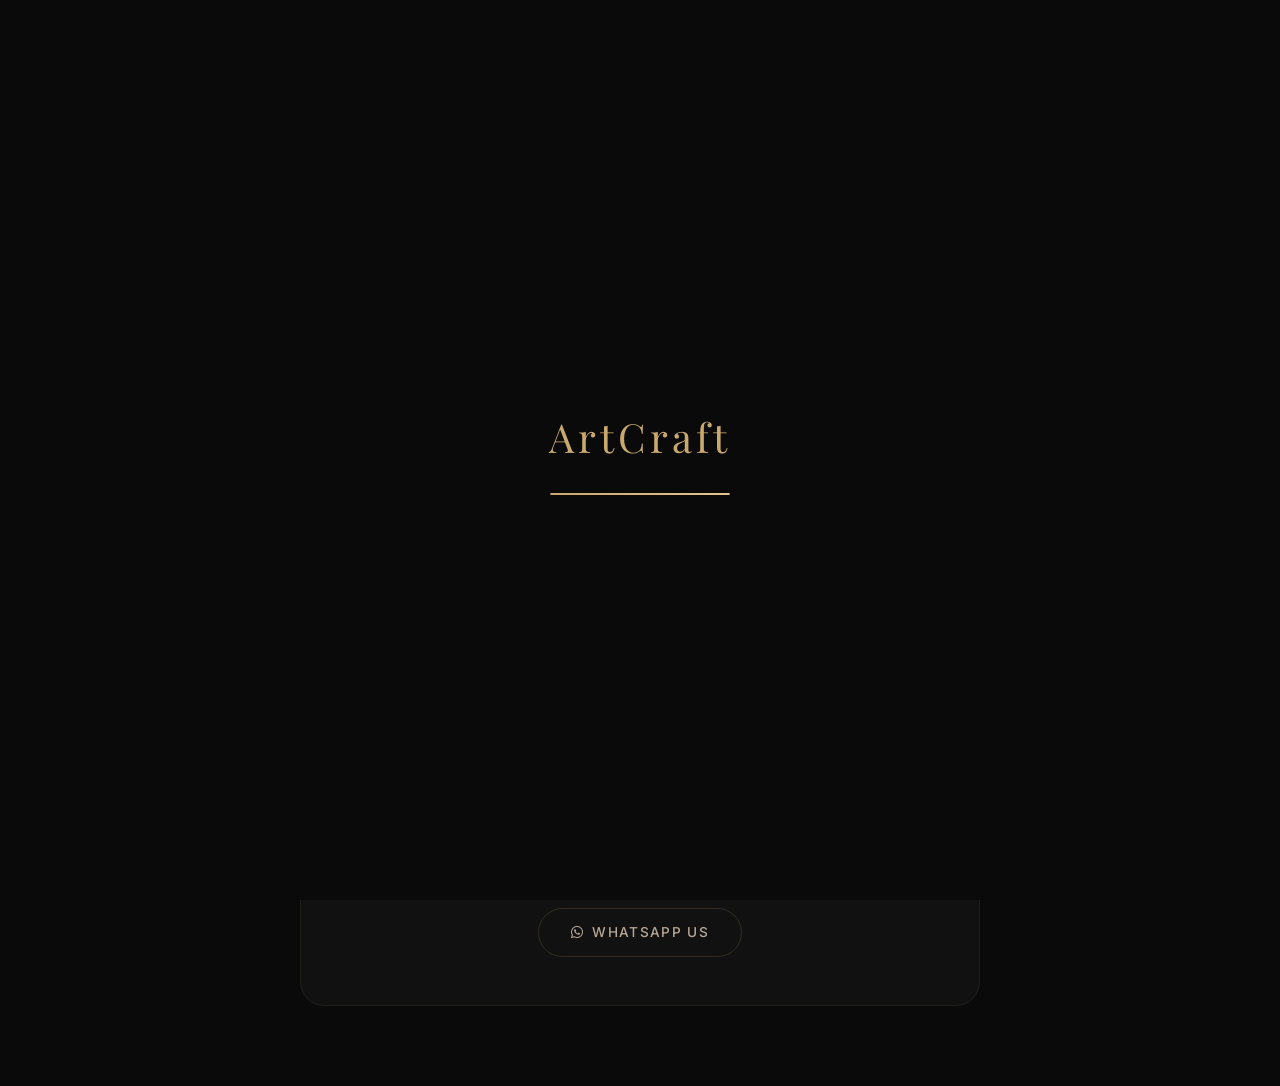
<file: order-success.html>
<!doctype html>
<html lang="en">
  <head>
    <meta charset="UTF-8" />
    <meta name="viewport" content="width=device-width, initial-scale=1.0" />
    <title>Order Confirmed — ArtCraft</title>
    <link rel="manifest" href="manifest.json" />
    <link rel="stylesheet" href="style.css" />
    <link
      rel="stylesheet"
      href="https://cdnjs.cloudflare.com/ajax/libs/font-awesome/6.5.1/css/all.min.css"
    />
    <style>
      body {
        display: flex;
        flex-direction: column;
        min-height: 100vh;
      }
      .success-wrap {
        flex: 1;
        display: flex;
        align-items: center;
        justify-content: center;
        padding: calc(var(--nav-h) + 3rem) 5% 5rem;
      }
      .success-card {
        max-width: 680px;
        width: 100%;
        background: var(--bg2);
        border: 1px solid var(--border2);
        border-radius: 24px;
        padding: 3rem;
        text-align: center;
        position: relative;
        overflow: hidden;
      }
      .success-card::before {
        content: "";
        position: absolute;
        top: 0;
        left: 0;
        right: 0;
        height: 2px;
        background: linear-gradient(
          90deg,
          transparent,
          var(--gold),
          transparent
        );
      }
      .success-icon {
        width: 88px;
        height: 88px;
        background: rgba(76, 175, 80, 0.1);
        border: 2px solid #4caf50;
        border-radius: 50%;
        display: flex;
        align-items: center;
        justify-content: center;
        margin: 0 auto 2rem;
        font-size: 2.2rem;
        color: #4caf50;
        animation: iconPop 0.6s cubic-bezier(0.34, 1.56, 0.64, 1) forwards;
      }
      @keyframes iconPop {
        from {
          transform: scale(0);
          opacity: 0;
        }
        to {
          transform: scale(1);
          opacity: 1;
        }
      }
      .confetti-piece {
        position: absolute;
        width: 8px;
        height: 8px;
        border-radius: 2px;
        animation: confettiFall linear forwards;
      }
      @keyframes confettiFall {
        0% {
          transform: translateY(-20px) rotate(0deg);
          opacity: 1;
        }
        100% {
          transform: translateY(120%) rotate(720deg);
          opacity: 0;
        }
      }
      .order-steps {
        display: grid;
        grid-template-columns: repeat(4, 1fr);
        gap: 1rem;
        margin: 2.5rem 0;
        text-align: center;
      }
      .order-step-icon {
        width: 44px;
        height: 44px;
        border-radius: 50%;
        background: rgba(201, 169, 110, 0.1);
        border: 1px solid var(--border);
        display: flex;
        align-items: center;
        justify-content: center;
        margin: 0 auto 0.6rem;
        color: var(--gold);
      }
      .order-step-label {
        font-size: 0.75rem;
        color: var(--text2);
        line-height: 1.4;
      }
      .order-step.done .order-step-icon {
        background: rgba(76, 175, 80, 0.1);
        border-color: #4caf50;
        color: #4caf50;
      }
      .order-step.current .order-step-icon {
        background: rgba(201, 169, 110, 0.15);
        border-color: var(--gold);
      }
      @media (max-width: 600px) {
        .order-steps {
          grid-template-columns: repeat(2, 1fr);
        }
      }
    </style>
  </head>
  <body>
    <div id="loading-screen">
      <div class="loading-logo">ArtCraft</div>
      <div class="loading-bar"><div class="loading-bar-inner"></div></div>
    </div>

    <nav class="navbar scrolled">
      <div class="nav-inner">
        <a href="index.html" class="nav-logo">ArtCraft</a>
        <div style="font-size: 0.85rem; color: var(--text2)">
          Need help?
          <a href="contact.html" style="color: var(--gold)">Contact us</a>
        </div>
      </div>
    </nav>

    <div class="success-wrap">
      <div class="success-card" id="success-card">
        <div class="success-icon"><i class="fas fa-check"></i></div>
        <h1
          style="
            font-family: var(--font-display);
            font-size: 2.2rem;
            color: var(--cream);
            margin-bottom: 0.75rem;
          "
        >
          Order <em style="color: var(--gold)">Confirmed!</em>
        </h1>
        <p
          style="
            color: var(--text2);
            font-size: 0.95rem;
            line-height: 1.8;
            margin-bottom: 1.5rem;
          "
        >
          Thank you for choosing ArtCraft! Your order has been placed
          successfully. We'll send you updates via WhatsApp and email as your
          artwork progresses.
        </p>

        <div
          class="glass-card"
          style="
            padding: 1.25rem;
            margin-bottom: 2rem;
            display: flex;
            justify-content: space-between;
            gap: 1rem;
            flex-wrap: wrap;
          "
        >
          <div>
            <p
              style="
                font-size: 0.72rem;
                color: var(--text3);
                letter-spacing: 0.1em;
                text-transform: uppercase;
                margin-bottom: 0.2rem;
              "
            >
              Order ID
            </p>
            <p style="color: var(--cream); font-weight: 500" id="order-id">
              #AC-0000
            </p>
          </div>
          <div>
            <p
              style="
                font-size: 0.72rem;
                color: var(--text3);
                letter-spacing: 0.1em;
                text-transform: uppercase;
                margin-bottom: 0.2rem;
              "
            >
              Estimated Delivery
            </p>
            <p style="color: var(--cream); font-weight: 500">
              7–10 Working Days
            </p>
          </div>
          <div>
            <p
              style="
                font-size: 0.72rem;
                color: var(--text3);
                letter-spacing: 0.1em;
                text-transform: uppercase;
                margin-bottom: 0.2rem;
              "
            >
              Payment
            </p>
            <p style="color: #4caf50; font-weight: 500">
              <i class="fas fa-check-circle"></i> Confirmed
            </p>
          </div>
        </div>

        <!-- Order Progress -->
        <p
          style="
            font-size: 0.78rem;
            text-transform: uppercase;
            letter-spacing: 0.12em;
            color: var(--gold);
            margin-bottom: 1rem;
          "
        >
          Order Progress
        </p>
        <div class="order-steps">
          <div class="order-step done">
            <div class="order-step-icon"><i class="fas fa-check"></i></div>
            <p class="order-step-label">Order Placed</p>
          </div>
          <div class="order-step current">
            <div class="order-step-icon"><i class="fas fa-pencil-alt"></i></div>
            <p class="order-step-label">Artwork in Progress</p>
          </div>
          <div class="order-step">
            <div class="order-step-icon">
              <i class="fas fa-check-double"></i>
            </div>
            <p class="order-step-label">Quality Check</p>
          </div>
          <div class="order-step">
            <div class="order-step-icon"><i class="fas fa-truck"></i></div>
            <p class="order-step-label">Shipped to You</p>
          </div>
        </div>

        <div
          style="
            background: rgba(201, 169, 110, 0.05);
            border: 1px solid var(--border2);
            border-radius: var(--radius2);
            padding: 1.25rem;
            margin: 1.5rem 0;
            text-align: left;
          "
        >
          <p style="font-size: 0.85rem; color: var(--text2); line-height: 1.8">
            <i
              class="fab fa-whatsapp"
              style="color: #4caf50; margin-right: 0.4rem"
            ></i>
            We'll share a
            <strong style="color: var(--cream)">progress photo</strong> on
            WhatsApp before framing and shipping. Your satisfaction is our
            priority — one revision is always included.
          </p>
        </div>

        <div
          style="
            display: flex;
            gap: 1rem;
            justify-content: center;
            flex-wrap: wrap;
          "
        >
          <a href="index.html" class="btn btn-gold"
            ><i class="fas fa-home"></i> Back to Home</a
          >
          <a href="shop.html" class="btn btn-outline"
            ><i class="fas fa-shopping-bag"></i> Continue Shopping</a
          >
          <a href="https://wa.me/919040405798" class="btn btn-ghost"
            ><i class="fab fa-whatsapp"></i> WhatsApp Us</a
          >
        </div>
      </div>
    </div>

    <div id="toast-container"></div>
    <script src="script.js"></script>
    <script>
      // Generate order ID
      const orderId = "#AC-" + Math.floor(Math.random() * 90000 + 10000);
      document.getElementById("order-id").textContent = orderId;

      // Confetti
      const card = document.getElementById("success-card");
      const colors = ["#c9a96e", "#e8d5b7", "#4caf50", "#e2c68e", "#ffffff"];
      for (let i = 0; i < 30; i++) {
        setTimeout(() => {
          const c = document.createElement("div");
          c.className = "confetti-piece";
          c.style.cssText = `left:${Math.random() * 100}%;top:-10px;background:${colors[Math.floor(Math.random() * colors.length)]};animation-duration:${Math.random() * 2 + 1.5}s;animation-delay:${Math.random() * 0.5}s;transform:rotate(${Math.random() * 360}deg)`;
          card.appendChild(c);
          setTimeout(() => c.remove(), 3000);
        }, i * 80);
      }
      showToast(
        '<i class="fas fa-check-circle"></i> Order placed successfully!',
        "success",
        5000,
      );
    </script>
  </body>
</html>
</file>
<file: style.css>
/* ============================================================
   ArtCraft Global Styles v2
   Dark theme — Gold + Cream accents
   ============================================================ */

@import url("https://fonts.googleapis.com/css2?family=Cormorant+Garamond:ital,wght@0,300;0,400;0,600;1,300;1,400&family=Inter:wght@300;400;500;600&family=Playfair+Display:ital,wght@0,400;0,700;1,400&display=swap");

:root {
  --bg: #0a0a0a;
  --bg2: #111111;
  --bg3: #1a1a1a;
  --bg4: #222222;
  --gold: #c9a96e;
  --gold2: #e2c68e;
  --cream: #e8d5b7;
  --cream2: #f5ede0;
  --text: #f0ead6;
  --text2: #b8a898;
  --text3: #7a6d60;
  --border: rgba(201, 169, 110, 0.18);
  --border2: rgba(201, 169, 110, 0.08);
  --shadow: 0 8px 40px rgba(0, 0, 0, 0.6);
  --shadow2: 0 2px 16px rgba(0, 0, 0, 0.4);
  --radius: 14px;
  --radius2: 8px;
  --glow: 0 0 40px rgba(201, 169, 110, 0.15);
  --font-serif: "Cormorant Garamond", serif;
  --font-display: "Playfair Display", serif;
  --font-sans: "Inter", sans-serif;
  --nav-h: 72px;
  --transition: 0.3s ease;
}

*,
*::before,
*::after {
  margin: 0;
  padding: 0;
  box-sizing: border-box;
}

html {
  scroll-behavior: smooth;
  font-size: 16px;
}

body {
  background: var(--bg);
  color: var(--text);
  font-family: var(--font-sans);
  line-height: 1.6;
  overflow-x: hidden;
  -webkit-font-smoothing: antialiased;
}

body::-webkit-scrollbar {
  width: 4px;
}
body::-webkit-scrollbar-track {
  background: var(--bg2);
}
body::-webkit-scrollbar-thumb {
  background: var(--gold);
  border-radius: 2px;
}

a {
  text-decoration: none;
  color: inherit;
}
img {
  display: block;
  max-width: 100%;
}
button {
  cursor: pointer;
  font-family: var(--font-sans);
  border: none;
  background: none;
}
ul,
ol {
  list-style: none;
}
input,
textarea,
select {
  font-family: var(--font-sans);
}

/* ============================================================
   Loading Screen
   ============================================================ */
#loading-screen {
  position: fixed;
  inset: 0;
  background: var(--bg);
  z-index: 9999;
  display: flex;
  flex-direction: column;
  align-items: center;
  justify-content: center;
  gap: 1.5rem;
  transition:
    opacity 0.6s ease,
    visibility 0.6s ease;
}
#loading-screen.hidden {
  opacity: 0;
  visibility: hidden;
  pointer-events: none;
}
.loading-logo {
  font-family: var(--font-display);
  font-size: 2.5rem;
  color: var(--gold);
  letter-spacing: 0.1em;
}
.loading-bar {
  width: 180px;
  height: 2px;
  background: var(--bg3);
  border-radius: 2px;
  overflow: hidden;
}
.loading-bar-inner {
  height: 100%;
  background: linear-gradient(90deg, var(--gold), var(--gold2));
  border-radius: 2px;
  animation: loadBar 1.6s ease forwards;
}
@keyframes loadBar {
  from {
    width: 0;
  }
  to {
    width: 100%;
  }
}

/* ============================================================
   Custom Cursor
   ============================================================ */
.cursor-dot {
  width: 8px;
  height: 8px;
  background: var(--gold);
  border-radius: 50%;
  position: fixed;
  pointer-events: none;
  z-index: 9998;
  transform: translate(-50%, -50%);
  transition: transform 0.1s ease;
}
.cursor-ring {
  width: 32px;
  height: 32px;
  border: 1.5px solid rgba(201, 169, 110, 0.5);
  border-radius: 50%;
  position: fixed;
  pointer-events: none;
  z-index: 9997;
  transform: translate(-50%, -50%);
  transition:
    transform 0.15s ease,
    width 0.2s ease,
    height 0.2s ease,
    border-color 0.2s ease;
}
.cursor-ring.hovered {
  width: 48px;
  height: 48px;
  border-color: var(--gold);
}
@media (hover: none) {
  .cursor-dot,
  .cursor-ring {
    display: none;
  }
}

/* ============================================================
   Navbar
   ============================================================ */
.navbar {
  position: fixed;
  top: 0;
  left: 0;
  right: 0;
  height: var(--nav-h);
  z-index: 1000;
  display: flex;
  align-items: center;
  padding: 0 5%;
  transition:
    background 0.4s ease,
    box-shadow 0.4s ease;
}
.navbar.scrolled {
  background: rgba(10, 10, 10, 0.95);
  backdrop-filter: blur(20px);
  -webkit-backdrop-filter: blur(20px);
  box-shadow: 0 1px 0 var(--border);
}
.nav-inner {
  width: 100%;
  display: flex;
  align-items: center;
  justify-content: space-between;
}
.nav-logo {
  font-family: var(--font-display);
  font-size: 1.6rem;
  color: var(--gold);
  letter-spacing: 0.05em;
  display: flex;
  align-items: center;
  gap: 0.5rem;
}
.nav-links {
  display: flex;
  align-items: center;
  gap: 2rem;
}
.nav-links a {
  font-size: 0.85rem;
  font-weight: 500;
  letter-spacing: 0.08em;
  text-transform: uppercase;
  color: var(--text2);
  transition: color var(--transition);
  position: relative;
}
.nav-links a::after {
  content: "";
  position: absolute;
  bottom: -4px;
  left: 0;
  width: 0;
  height: 1px;
  background: var(--gold);
  transition: width var(--transition);
}
.nav-links a:hover,
.nav-links a.active {
  color: var(--gold);
}
.nav-links a:hover::after,
.nav-links a.active::after {
  width: 100%;
}
.nav-actions {
  display: flex;
  align-items: center;
  gap: 0.75rem;
}
.nav-icon-btn {
  width: 40px;
  height: 40px;
  display: flex;
  align-items: center;
  justify-content: center;
  border-radius: 50%;
  color: var(--text2);
  font-size: 1.1rem;
  transition:
    color var(--transition),
    background var(--transition);
  position: relative;
}
.nav-icon-btn:hover {
  color: var(--gold);
  background: var(--border2);
}
.cart-count {
  position: absolute;
  top: 2px;
  right: 2px;
  width: 16px;
  height: 16px;
  background: var(--gold);
  color: var(--bg);
  font-size: 0.6rem;
  font-weight: 700;
  border-radius: 50%;
  display: none;
  align-items: center;
  justify-content: center;
}
.cart-count.show {
  display: flex;
}

/* User Nav Button */
.user-nav-btn {
  display: flex;
  align-items: center;
  gap: 0.3rem;
  font-size: 0.82rem;
}
.user-nav-btn a.nav-icon-btn {
  font-size: 1.1rem;
}

.hamburger {
  display: none;
  flex-direction: column;
  gap: 5px;
  width: 30px;
  cursor: pointer;
  padding: 4px;
}
.hamburger span {
  display: block;
  height: 1.5px;
  background: var(--text);
  transition:
    transform 0.35s ease,
    opacity 0.35s ease,
    width 0.35s ease;
  border-radius: 2px;
}
.hamburger span:nth-child(2) {
  width: 70%;
  margin-left: auto;
}
.hamburger.open span:nth-child(1) {
  transform: translateY(6.5px) rotate(45deg);
}
.hamburger.open span:nth-child(2) {
  opacity: 0;
  transform: translateX(10px);
}
.hamburger.open span:nth-child(3) {
  transform: translateY(-6.5px) rotate(-45deg);
  width: 100%;
}

/* Mobile Nav */
.mobile-nav {
  position: fixed;
  top: var(--nav-h);
  left: 0;
  right: 0;
  background: rgba(10, 10, 10, 0.98);
  backdrop-filter: blur(20px);
  -webkit-backdrop-filter: blur(20px);
  border-bottom: 1px solid var(--border);
  padding: 1.5rem 5%;
  z-index: 999;
  transform: translateY(-110%);
  transition: transform 0.4s cubic-bezier(0.4, 0, 0.2, 1);
  display: flex;
  flex-direction: column;
  gap: 0.5rem;
}
.mobile-nav.open {
  transform: translateY(0);
}
.mobile-nav a {
  display: block;
  padding: 0.75rem 0;
  font-size: 1rem;
  letter-spacing: 0.08em;
  text-transform: uppercase;
  color: var(--text2);
  border-bottom: 1px solid var(--border2);
  transition: color var(--transition);
}
.mobile-nav a:hover {
  color: var(--gold);
}

/* ============================================================
   Buttons
   ============================================================ */
.btn {
  display: inline-flex;
  align-items: center;
  gap: 0.5rem;
  padding: 0.8rem 2rem;
  border-radius: 50px;
  font-size: 0.85rem;
  font-weight: 500;
  letter-spacing: 0.1em;
  text-transform: uppercase;
  transition: all var(--transition);
  white-space: nowrap;
}
.btn-gold {
  background: var(--gold);
  color: var(--bg);
}
.btn-gold:hover {
  background: var(--gold2);
  transform: translateY(-2px);
  box-shadow: 0 8px 24px rgba(201, 169, 110, 0.35);
}
.btn-outline {
  border: 1px solid var(--gold);
  color: var(--gold);
  background: transparent;
}
.btn-outline:hover {
  background: var(--gold);
  color: var(--bg);
  transform: translateY(-2px);
}
.btn-ghost {
  color: var(--text2);
  border: 1px solid var(--border);
}
.btn-ghost:hover {
  border-color: var(--gold);
  color: var(--gold);
}
.btn-sm {
  padding: 0.55rem 1.4rem;
  font-size: 0.78rem;
}
.btn-lg {
  padding: 1rem 2.5rem;
  font-size: 0.9rem;
}

/* ============================================================
   Section Headers
   ============================================================ */
.section-tag {
  display: inline-block;
  font-size: 0.72rem;
  letter-spacing: 0.2em;
  text-transform: uppercase;
  color: var(--gold);
  margin-bottom: 0.75rem;
}
.section-title {
  font-family: var(--font-display);
  font-size: clamp(1.6rem, 3.5vw, 2.8rem);
  font-weight: 400;
  line-height: 1.15;
  color: var(--cream);
}
.section-title em {
  font-style: italic;
  color: var(--gold);
}
.section-sub {
  font-size: 1rem;
  color: var(--text2);
  max-width: 560px;
  margin-top: 0.75rem;
  line-height: 1.8;
}
.section-header {
  margin-bottom: 3rem;
}
.section-header.center {
  text-align: center;
}
.section-header.center .section-sub {
  margin: 0.75rem auto 0;
}

/* ============================================================
   Divider
   ============================================================ */
.gold-divider {
  width: 60px;
  height: 1px;
  background: var(--gold);
  margin: 1rem 0;
}
.center .gold-divider {
  margin: 1rem auto;
}

/* ============================================================
   Cards — Product
   ============================================================ */
.product-card {
  background: var(--bg2);
  border: 1px solid var(--border2);
  border-radius: var(--radius);
  overflow: hidden;
  transition:
    transform 0.35s ease,
    border-color 0.35s ease,
    box-shadow 0.35s ease;
  position: relative;
  cursor: pointer;
}
.product-card:hover {
  transform: translateY(-6px);
  border-color: var(--border);
  box-shadow: var(--glow);
}
.product-img-wrap {
  position: relative;
  overflow: hidden;
  aspect-ratio: 3/4;
  background: var(--bg3);
}
.product-img-wrap img {
  width: 100%;
  height: 100%;
  object-fit: cover;
  transition: transform 0.6s ease;
}
.product-card:hover .product-img-wrap img {
  transform: scale(1.06);
}
.product-badge {
  position: absolute;
  top: 12px;
  left: 12px;
  padding: 4px 12px;
  background: var(--gold);
  color: var(--bg);
  font-size: 0.7rem;
  font-weight: 600;
  letter-spacing: 0.08em;
  text-transform: uppercase;
  border-radius: 50px;
  z-index: 3;
}

/* Wish Heart Button — always visible */
.wish-heart-btn {
  position: absolute;
  top: 10px;
  right: 10px;
  width: 34px;
  height: 34px;
  background: rgba(10, 10, 10, 0.78);
  border: 1px solid var(--border);
  border-radius: 50%;
  display: flex;
  flex-direction: column;
  align-items: center;
  justify-content: center;
  color: var(--text2);
  font-size: 0.78rem;
  z-index: 5;
  transition: all 0.2s;
  gap: 1px;
  backdrop-filter: blur(6px);
}
.wish-heart-btn:hover {
  color: #e05;
  border-color: rgba(220, 0, 80, 0.5);
}
.wish-heart-btn.active {
  color: #e05;
  border-color: rgba(220, 0, 80, 0.5);
  background: rgba(220, 0, 80, 0.15);
}
.wish-heart-count {
  font-size: 0.52rem;
  font-weight: 600;
  line-height: 1;
  color: inherit;
}

/* Product actions (hidden, not used for eye btn anymore) */
.product-actions {
  display: none;
}

.product-info {
  padding: 1.2rem;
}
.product-cat {
  font-size: 0.72rem;
  text-transform: uppercase;
  letter-spacing: 0.1em;
  color: var(--gold);
  margin-bottom: 0.35rem;
}
.product-name {
  font-family: var(--font-serif);
  font-size: 1.15rem;
  color: var(--cream);
  margin-bottom: 0.5rem;
  transition: color var(--transition);
}
.product-card:hover .product-name {
  color: var(--gold);
}
.product-price {
  display: flex;
  align-items: center;
  gap: 0.75rem;
  font-size: 1rem;
  font-weight: 600;
  color: var(--gold);
}
.product-price .old-price {
  font-size: 0.85rem;
  color: var(--text3);
  text-decoration: line-through;
  font-weight: 400;
}
.product-card-footer {
  padding: 0 1.2rem 1.2rem;
}
.add-cart-btn {
  width: 100%;
  padding: 0.65rem;
  background: var(--bg3);
  border: 1px solid var(--border);
  color: var(--text2);
  border-radius: var(--radius2);
  font-size: 0.82rem;
  letter-spacing: 0.08em;
  text-transform: uppercase;
  transition: all var(--transition);
  display: flex;
  align-items: center;
  justify-content: center;
  gap: 0.5rem;
}
.add-cart-btn:hover {
  background: var(--gold);
  border-color: var(--gold);
  color: var(--bg);
}

/* ============================================================
   Grid Layouts
   ============================================================ */
.products-grid {
  display: grid;
  grid-template-columns: repeat(auto-fill, minmax(260px, 1fr));
  gap: 1.5rem;
}

/* ============================================================
   Glow Card
   ============================================================ */
.glow-card {
  background: var(--bg2);
  border: 1px solid var(--border2);
  border-radius: var(--radius);
  padding: 2rem;
  position: relative;
  overflow: hidden;
  transition:
    border-color 0.35s ease,
    box-shadow 0.35s ease;
}
.glow-card::before {
  content: "";
  position: absolute;
  top: 0;
  left: 0;
  width: 100%;
  height: 1px;
  background: linear-gradient(90deg, transparent, var(--gold), transparent);
  opacity: 0;
  transition: opacity 0.35s ease;
}
.glow-card:hover {
  border-color: var(--border);
  box-shadow: var(--glow);
}
.glow-card:hover::before {
  opacity: 1;
}

/* ============================================================
   Glass Card
   ============================================================ */
.glass-card {
  background: rgba(255, 255, 255, 0.03);
  backdrop-filter: blur(16px);
  -webkit-backdrop-filter: blur(16px);
  border: 1px solid rgba(255, 255, 255, 0.06);
  border-radius: var(--radius);
}

/* ============================================================
   Form Elements
   ============================================================ */
.form-group {
  display: flex;
  flex-direction: column;
  gap: 0.4rem;
}
.form-label {
  font-size: 0.78rem;
  text-transform: uppercase;
  letter-spacing: 0.1em;
  color: var(--text2);
}
.form-input,
.form-select,
.form-textarea {
  background: var(--bg3);
  border: 1px solid var(--border);
  border-radius: var(--radius2);
  padding: 0.75rem 1rem;
  color: var(--text);
  font-size: 0.9rem;
  transition:
    border-color var(--transition),
    box-shadow var(--transition);
  outline: none;
  width: 100%;
}
.form-input:focus,
.form-select:focus,
.form-textarea:focus {
  border-color: var(--gold);
  box-shadow: 0 0 0 3px rgba(201, 169, 110, 0.1);
}
.form-input::placeholder,
.form-textarea::placeholder {
  color: var(--text3);
}
.form-select option {
  background: var(--bg3);
  color: var(--text);
}
.form-textarea {
  resize: vertical;
  min-height: 120px;
}

/* ============================================================
   Rating Stars
   ============================================================ */
.stars {
  color: var(--gold);
  font-size: 0.85rem;
  letter-spacing: 2px;
}

/* ============================================================
   Tag / Chip
   ============================================================ */
.chip {
  display: inline-block;
  padding: 4px 14px;
  border: 1px solid var(--border);
  border-radius: 50px;
  font-size: 0.75rem;
  color: var(--text2);
  cursor: pointer;
  transition: all var(--transition);
  white-space: nowrap;
}
.chip:hover,
.chip.active {
  border-color: var(--gold);
  color: var(--gold);
  background: rgba(201, 169, 110, 0.08);
}

/* ============================================================
   Quantity Control
   ============================================================ */
.qty-control {
  display: flex;
  align-items: center;
  border: 1px solid var(--border);
  border-radius: var(--radius2);
  overflow: hidden;
  width: max-content;
}
.qty-btn {
  width: 36px;
  height: 36px;
  background: var(--bg3);
  color: var(--text2);
  font-size: 1.1rem;
  display: flex;
  align-items: center;
  justify-content: center;
  transition: all 0.2s;
  flex-shrink: 0;
}
.qty-btn:hover {
  background: var(--gold);
  color: var(--bg);
}
.qty-input {
  min-width: 40px;
  height: 36px;
  text-align: center;
  font-size: 0.9rem;
  color: var(--cream);
  border-left: 1px solid var(--border);
  border-right: 1px solid var(--border);
  display: flex;
  align-items: center;
  justify-content: center;
  padding: 0 0.5rem;
}

/* ============================================================
   Footer
   ============================================================ */
.footer {
  background: var(--bg2);
  border-top: 1px solid var(--border2);
  padding-top: 5rem;
}
.footer-grid {
  display: grid;
  grid-template-columns: 2fr 1fr 1fr 1.5fr;
  gap: 3rem;
  padding: 0 5% 4rem;
  max-width: 1400px;
  margin: 0 auto;
}
.footer-logo {
  font-family: var(--font-display);
  font-size: 1.8rem;
  color: var(--gold);
  margin-bottom: 1rem;
  display: block;
}
.footer-desc {
  color: var(--text2);
  font-size: 0.88rem;
  line-height: 1.8;
  margin-bottom: 1.5rem;
}
.footer-social {
  display: flex;
  gap: 0.75rem;
}
.footer-social a {
  width: 36px;
  height: 36px;
  border: 1px solid var(--border);
  border-radius: 50%;
  display: flex;
  align-items: center;
  justify-content: center;
  color: var(--text2);
  font-size: 0.85rem;
  transition: all var(--transition);
}
.footer-social a:hover {
  border-color: var(--gold);
  color: var(--gold);
  background: rgba(201, 169, 110, 0.1);
}
.footer-heading {
  font-size: 0.72rem;
  letter-spacing: 0.2em;
  text-transform: uppercase;
  color: var(--gold);
  margin-bottom: 1.2rem;
}
.footer-links {
  display: flex;
  flex-direction: column;
  gap: 0.6rem;
}
.footer-links a {
  font-size: 0.88rem;
  color: var(--text2);
  transition: color var(--transition);
}
.footer-links a:hover {
  color: var(--gold);
}
.newsletter-form {
  display: flex;
  margin-top: 1rem;
  border-radius: var(--radius2);
  overflow: hidden;
  border: 1px solid var(--border);
}
.newsletter-form input {
  flex: 1;
  background: var(--bg3);
  border: none;
  padding: 0.75rem 1rem;
  color: var(--text);
  font-size: 0.85rem;
  outline: none;
}
.newsletter-form button {
  background: var(--gold);
  color: var(--bg);
  padding: 0.75rem 1.2rem;
  font-size: 0.82rem;
  font-weight: 600;
  letter-spacing: 0.05em;
  transition: background var(--transition);
  white-space: nowrap;
}
.newsletter-form button:hover {
  background: var(--gold2);
}
.footer-bottom {
  border-top: 1px solid var(--border2);
  padding: 1.5rem 5%;
  display: flex;
  align-items: center;
  justify-content: space-between;
  max-width: 1400px;
  margin: 0 auto;
}
.footer-bottom p {
  font-size: 0.82rem;
  color: var(--text3);
}
.footer-bottom-links {
  display: flex;
  gap: 1.5rem;
}
.footer-bottom-links a {
  font-size: 0.82rem;
  color: var(--text3);
  transition: color var(--transition);
}
.footer-bottom-links a:hover {
  color: var(--gold);
}

/* ============================================================
   PWA Install Banner
   ============================================================ */
.pwa-banner {
  position: fixed;
  bottom: 1.5rem;
  left: 50%;
  transform: translateX(-50%) translateY(120px);
  background: var(--bg3);
  border: 1px solid var(--border);
  border-radius: var(--radius);
  padding: 1rem 1.5rem;
  display: flex;
  align-items: center;
  gap: 1rem;
  z-index: 2000;
  transition: transform 0.4s cubic-bezier(0.4, 0, 0.2, 1);
  box-shadow: var(--shadow);
  min-width: 300px;
  max-width: 90vw;
}
.pwa-banner.show {
  transform: translateX(-50%) translateY(0);
}
.pwa-banner-text {
  flex: 1;
}
.pwa-banner-text strong {
  display: block;
  font-size: 0.9rem;
  color: var(--cream);
  margin-bottom: 0.2rem;
}
.pwa-banner-text span {
  font-size: 0.78rem;
  color: var(--text2);
}
.pwa-banner-actions {
  display: flex;
  gap: 0.5rem;
}
.pwa-close {
  color: var(--text3);
  font-size: 1.2rem;
  cursor: pointer;
  padding: 4px;
  transition: color var(--transition);
}
.pwa-close:hover {
  color: var(--text);
}

/* ============================================================
   Toast Notification
   ============================================================ */
#toast-container {
  position: fixed;
  bottom: 2rem;
  right: 2rem;
  z-index: 9000;
  display: flex;
  flex-direction: column;
  gap: 0.75rem;
}
.toast {
  background: var(--bg3);
  border: 1px solid var(--border);
  border-radius: var(--radius2);
  padding: 0.85rem 1.2rem;
  font-size: 0.88rem;
  color: var(--text);
  display: flex;
  align-items: center;
  gap: 0.75rem;
  box-shadow: var(--shadow2);
  animation: toastIn 0.35s ease;
  max-width: 320px;
}
.toast.success {
  border-left: 3px solid #4caf50;
}
.toast.error {
  border-left: 3px solid #e05353;
}
.toast.info {
  border-left: 3px solid var(--gold);
}
@keyframes toastIn {
  from {
    opacity: 0;
    transform: translateX(40px);
  }
  to {
    opacity: 1;
    transform: translateX(0);
  }
}
@keyframes toastOut {
  from {
    opacity: 1;
    transform: translateX(0);
  }
  to {
    opacity: 0;
    transform: translateX(40px);
  }
}

/* ============================================================
   Page Header (inner pages)
   ============================================================ */
.page-header {
  padding: calc(var(--nav-h) + 4rem) 5% 4rem;
  background: var(--bg2);
  border-bottom: 1px solid var(--border2);
  text-align: center;
  position: relative;
  overflow: hidden;
}
.page-header::before {
  content: "";
  position: absolute;
  inset: 0;
  background: radial-gradient(
    ellipse at center,
    rgba(201, 169, 110, 0.05) 0%,
    transparent 70%
  );
}
.breadcrumb {
  display: flex;
  align-items: center;
  justify-content: center;
  gap: 0.5rem;
  font-size: 0.8rem;
  color: var(--text3);
  margin-bottom: 1rem;
}
.breadcrumb a {
  color: var(--text2);
  transition: color var(--transition);
}
.breadcrumb a:hover {
  color: var(--gold);
}
.breadcrumb span {
  color: var(--text3);
}

/* ============================================================
   Scroll Progress Bar
   ============================================================ */
#scroll-bar {
  position: fixed;
  top: 0;
  left: 0;
  height: 2px;
  background: linear-gradient(90deg, var(--gold), var(--gold2));
  z-index: 9999;
  width: 0%;
  transition: width 0.1s linear;
}

/* ============================================================
   AOS Animations
   ============================================================ */
[data-aos] {
  opacity: 0;
  transition:
    opacity 0.7s ease,
    transform 0.7s ease;
}
[data-aos="fade-up"] {
  transform: translateY(30px);
}
[data-aos="fade-in"] {
  transform: none;
}
[data-aos="fade-left"] {
  transform: translateX(30px);
}
[data-aos="fade-right"] {
  transform: translateX(-30px);
}
[data-aos="zoom-in"] {
  transform: scale(0.92);
}
[data-aos].aos-animate {
  opacity: 1;
  transform: none;
}
[data-aos-delay="100"] {
  transition-delay: 0.1s;
}
[data-aos-delay="200"] {
  transition-delay: 0.2s;
}
[data-aos-delay="300"] {
  transition-delay: 0.3s;
}
[data-aos-delay="400"] {
  transition-delay: 0.4s;
}
[data-aos-delay="500"] {
  transition-delay: 0.5s;
}

/* ============================================================
   Section padding utility
   ============================================================ */
.section {
  padding: 6rem 5%;
  max-width: 1400px;
  margin: 0 auto;
}
.section-full {
  padding: 6rem 5%;
}
.section-bg {
  background: var(--bg2);
}
.section-bg3 {
  background: var(--bg3);
}

/* ============================================================
   Modal / Overlay
   ============================================================ */
.modal-overlay {
  position: fixed;
  inset: 0;
  background: rgba(0, 0, 0, 0.85);
  backdrop-filter: blur(8px);
  -webkit-backdrop-filter: blur(8px);
  z-index: 5000;
  display: flex;
  align-items: center;
  justify-content: center;
  padding: 1rem;
  opacity: 0;
  visibility: hidden;
  transition:
    opacity 0.35s ease,
    visibility 0.35s ease;
}
.modal-overlay.open {
  opacity: 1;
  visibility: visible;
}
.modal-box {
  background: var(--bg2);
  border: 1px solid var(--border);
  border-radius: var(--radius);
  max-width: 900px;
  width: 100%;
  max-height: 90vh;
  overflow-y: auto;
  transform: scale(0.9);
  transition: transform 0.35s ease;
  position: relative;
}
.modal-overlay.open .modal-box {
  transform: scale(1);
}
.modal-close {
  position: absolute;
  top: 1rem;
  right: 1rem;
  width: 36px;
  height: 36px;
  background: var(--bg3);
  border-radius: 50%;
  display: flex;
  align-items: center;
  justify-content: center;
  color: var(--text2);
  font-size: 1rem;
  transition: all var(--transition);
  cursor: pointer;
  z-index: 10;
  border: 1px solid var(--border);
}
.modal-close:hover {
  color: var(--gold);
  border-color: var(--gold);
}

/* ============================================================
   Counter / Stats
   ============================================================ */
.stat-num {
  font-family: var(--font-display);
  font-size: 3.5rem;
  color: var(--gold);
  line-height: 1;
}
.stat-label {
  font-size: 0.82rem;
  text-transform: uppercase;
  letter-spacing: 0.12em;
  color: var(--text2);
  margin-top: 0.4rem;
}

/* ============================================================
   Marquee
   ============================================================ */
.marquee-wrap {
  overflow: hidden;
  white-space: nowrap;
  padding: 1rem 0;
  border-top: 1px solid var(--border2);
  border-bottom: 1px solid var(--border2);
}
.marquee-track {
  display: inline-flex;
  gap: 2.5rem;
  animation: marqueeScroll 22s linear infinite;
}
.marquee-item {
  display: inline-flex;
  align-items: center;
  gap: 0.75rem;
  font-size: 0.78rem;
  color: var(--text2);
  text-transform: uppercase;
  letter-spacing: 0.1em;
}
.marquee-item i {
  font-size: 0.4rem;
  color: var(--gold);
}
@keyframes marqueeScroll {
  from {
    transform: translateX(0);
  }
  to {
    transform: translateX(-50%);
  }
}

/* ============================================================
   Accordion
   ============================================================ */
.accordion-item {
  border-bottom: 1px solid var(--border2);
}
.accordion-header {
  display: flex;
  align-items: center;
  justify-content: space-between;
  padding: 1.2rem 0;
  cursor: pointer;
  font-size: 0.95rem;
  color: var(--text2);
  transition: color 0.2s;
  gap: 1rem;
}
.accordion-header:hover {
  color: var(--cream);
}
.accordion-icon {
  font-size: 0.8rem;
  flex-shrink: 0;
  transition: transform 0.3s;
}
.accordion-item.open .accordion-icon {
  transform: rotate(45deg);
}
.accordion-body {
  overflow: hidden;
  max-height: 0;
  transition: max-height 0.35s ease;
}
.accordion-item.open .accordion-body {
  max-height: 300px;
}
.accordion-body-inner {
  padding: 0 0 1.2rem;
  font-size: 0.88rem;
  color: var(--text2);
  line-height: 1.8;
}

/* ============================================================
   Tabs
   ============================================================ */
.tabs {
  display: flex;
  border-bottom: 1px solid var(--border2);
  margin-bottom: 2rem;
  gap: 0;
  overflow-x: auto;
}
.tab-btn {
  padding: 1rem 1.5rem;
  font-size: 0.85rem;
  color: var(--text2);
  border-bottom: 2px solid transparent;
  transition: all 0.2s;
  cursor: pointer;
  letter-spacing: 0.06em;
  margin-bottom: -1px;
  white-space: nowrap;
}
.tab-btn.active {
  color: var(--gold);
  border-bottom-color: var(--gold);
}
.tab-pane {
  display: none;
  padding-top: 0.5rem;
}
.tab-pane.active {
  display: block;
}

/* ============================================================
   Horizontal Filter Bar (shop page)
   ============================================================ */
.filter-bar-top {
  position: sticky;
  top: var(--nav-h);
  background: rgba(10, 10, 10, 0.96);
  backdrop-filter: blur(20px);
  -webkit-backdrop-filter: blur(20px);
  border-bottom: 1px solid var(--border2);
  z-index: 100;
  padding: 0.85rem 5%;
  overflow-x: auto;
  scrollbar-width: none;
}
.filter-bar-top::-webkit-scrollbar {
  display: none;
}
.filter-bar-inner {
  display: flex;
  align-items: center;
  gap: 0.5rem;
  width: max-content;
}
.filter-divider {
  width: 1px;
  height: 20px;
  background: var(--border);
  margin: 0 0.5rem;
  flex-shrink: 0;
}

/* ============================================================
   Hero Collage
   ============================================================ */
.hero-collage {
  display: grid;
  grid-template-columns: 1fr 1.1fr 1fr;
  gap: 10px;
  position: relative;
  align-items: start;
}
.hero-col {
  border-radius: 18px;
  overflow: hidden;
  position: relative;
}
.hero-col img {
  width: 100%;
  height: 100%;
  object-fit: cover;
  display: block;
}
.hero-col:nth-child(1) {
  height: 340px;
}
.hero-col:nth-child(2) {
  height: 420px;
  margin-top: 30px;
}
.hero-col:nth-child(3) {
  height: 360px;
  margin-top: 15px;
}
.hero-col::after {
  content: "";
  position: absolute;
  inset: 0;
  background: linear-gradient(
    to bottom,
    transparent 40%,
    rgba(10, 10, 10, 0.5)
  );
  pointer-events: none;
}
.hero-col-label {
  position: absolute;
  bottom: 12px;
  left: 50%;
  transform: translateX(-50%);
  font-size: 0.65rem;
  letter-spacing: 0.15em;
  text-transform: uppercase;
  color: var(--cream2);
  z-index: 2;
  background: rgba(10, 10, 10, 0.5);
  padding: 3px 10px;
  border-radius: 50px;
  white-space: nowrap;
  backdrop-filter: blur(4px);
}

/* ============================================================
   Admin Edit Badge
   ============================================================ */
.admin-edit-badge {
  position: absolute;
  bottom: 8px;
  right: 8px;
  width: 26px;
  height: 26px;
  background: var(--gold);
  color: var(--bg);
  border-radius: 50%;
  display: flex;
  align-items: center;
  justify-content: center;
  font-size: 0.62rem;
  cursor: pointer;
  z-index: 10;
  opacity: 0;
  transition: opacity 0.2s;
}
*:hover > .admin-edit-badge {
  opacity: 1;
}

/* ============================================================
   UPI Popup
   ============================================================ */
.upi-popup-box {
  padding: 2rem;
  max-width: 420px;
  width: 100%;
  text-align: center;
}
.upi-qr-img {
  width: 200px;
  height: 200px;
  margin: 1rem auto;
  border: 2px dashed var(--border);
  border-radius: var(--radius2);
  display: flex;
  align-items: center;
  justify-content: center;
  background: var(--bg3);
  color: var(--text3);
  overflow: hidden;
}
.upi-qr-img img {
  width: 100%;
  height: 100%;
  object-fit: cover;
}
.screenshot-upload-area {
  border: 2px dashed var(--border);
  border-radius: var(--radius2);
  padding: 1.5rem;
  text-align: center;
  cursor: pointer;
  transition: border-color 0.2s;
  margin-top: 1rem;
}
.screenshot-upload-area:hover {
  border-color: var(--gold);
}

/* ============================================================
   Before/After Slider
   ============================================================ */
.before-after {
  user-select: none;
}

/* ============================================================
   Cart Item
   ============================================================ */
.cart-item {
  background: var(--bg2);
  border: 1px solid var(--border2);
  border-radius: var(--radius);
}

/* ============================================================
   Admin Page Specific
   ============================================================ */
.admin-stat-card {
  background: var(--bg2);
  border: 1px solid var(--border2);
  border-radius: var(--radius);
  padding: 1.5rem;
  transition:
    border-color 0.3s,
    box-shadow 0.3s;
}
.admin-stat-card:hover {
  border-color: var(--border);
  box-shadow: var(--glow);
}
.admin-stat-num {
  font-family: var(--font-display);
  font-size: 2.2rem;
  color: var(--gold);
  font-weight: 400;
  line-height: 1;
  margin-bottom: 0.4rem;
}
.admin-stat-label {
  font-size: 0.78rem;
  text-transform: uppercase;
  letter-spacing: 0.1em;
  color: var(--text2);
}
.admin-table {
  width: 100%;
  border-collapse: collapse;
  font-size: 0.88rem;
}
.admin-table th {
  font-size: 0.72rem;
  text-transform: uppercase;
  letter-spacing: 0.1em;
  color: var(--gold);
  padding: 0.75rem 1rem;
  text-align: left;
  border-bottom: 1px solid var(--border);
}
.admin-table td {
  padding: 0.85rem 1rem;
  color: var(--text2);
  border-bottom: 1px solid var(--border2);
}
.admin-table tr:hover td {
  background: var(--bg3);
}
.admin-section {
  margin-bottom: 3rem;
}
.admin-section-title {
  font-family: var(--font-serif);
  font-size: 1.3rem;
  color: var(--cream);
  margin-bottom: 1.25rem;
  display: flex;
  align-items: center;
  gap: 0.75rem;
}
.admin-section-title i {
  color: var(--gold);
  font-size: 1rem;
}

/* ============================================================
   Responsive
   ============================================================ */
@media (max-width: 1024px) {
  .footer-grid {
    grid-template-columns: 1fr 1fr;
  }
}
@media (max-width: 768px) {
  .nav-links {
    display: none;
  }
  .hamburger {
    display: flex;
  }
  .hero-collage {
    grid-template-columns: 1fr 1fr;
  }
  .hero-col:nth-child(3) {
    display: none;
  }
  .hero-col:nth-child(1) {
    height: 260px;
  }
  .hero-col:nth-child(2) {
    height: 280px;
    margin-top: 15px;
  }
}
@media (max-width: 600px) {
  .footer-grid {
    grid-template-columns: 1fr;
    gap: 2rem;
  }
  .footer-bottom {
    flex-direction: column;
    gap: 1rem;
    text-align: center;
  }
  .hero-collage {
    grid-template-columns: 1fr;
  }
  .hero-col:nth-child(3) {
    display: block;
  }
  .hero-col:nth-child(1),
  .hero-col:nth-child(2),
  .hero-col:nth-child(3) {
    height: 220px;
    margin-top: 0;
  }
}
</file>
